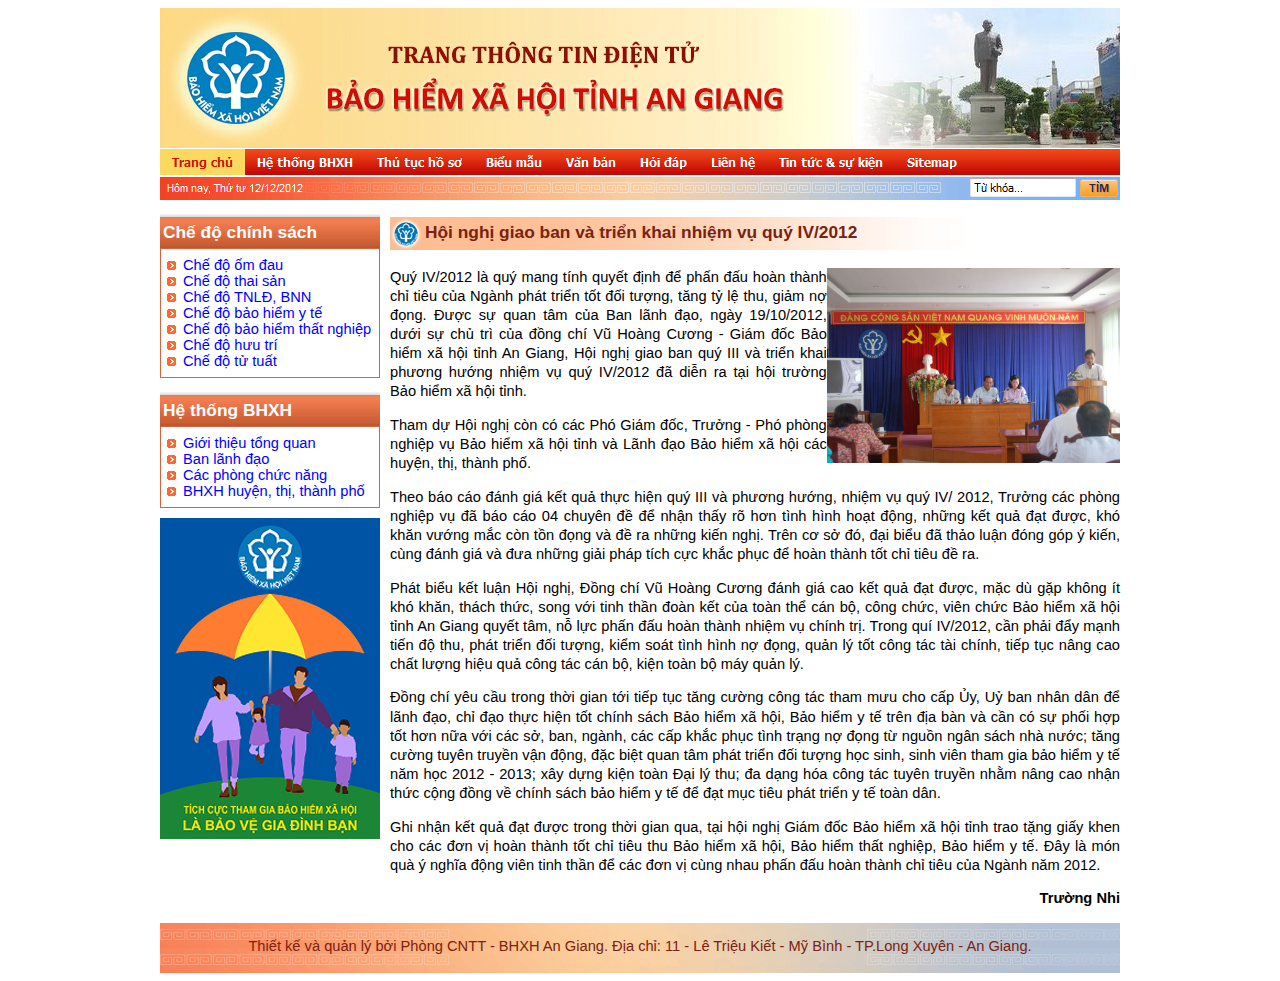
<file: bhxh/index.html>
<!DOCTYPE html>		
<html>		

<head>
	<meta charset="utf-8" />
	<title>Bảo hiểm xã hội An Giang</title>
	<link rel="stylesheet" href="css/style.css"/>
</head>

<body>
	<div id="NoiDung">
		<!-- Đầu trang -->
		<div id="DauTrang">
			
		</div>
		
		<!-- Giữa trang -->
		<div id="GiuaTrang">
			<div id="BenTrai">
				<h3>Chế độ chính sách</h3>
				<ul>
					<li><a href="#a">Chế độ ốm đau</a></li>
					<li><a href="#b">Chế độ thai sản</a></li>
					<li><a href="#c">Chế độ TNLĐ, BNN</a></li>
					<li><a href="#d">Chế độ bảo hiểm y tế</a></li>
					<li><a href="#e">Chế độ bảo hiểm thất nghiệp</a></li>
					<li><a href="#f">Chế độ hưu trí</a></li>
					<li><a href="#g">Chế độ tử tuất</a></li>
				</ul>
				
				<h3>Hệ thống BHXH</h3>
				<ul>
					<li><a href="#h">Giới thiệu tổng quan</a></li>
					<li><a href="#i">Ban lãnh đạo</a></li>
					<li><a href="#j">Các phòng chức năng</a></li>
					<li><a href="#k">BHXH huyện, thị, thành phố</a></li>
				</ul>
				<img src="images/baohiemyte.png"/>
			</div>
			<div id="BenPhai">
				<h3>Hội nghị giao ban và triển khai nhiệm vụ quý IV/2012</h3>
				<p><img src="data/giaobanquyIV2012.jpg" height="195" align="right">Quý IV/2012 là quý mang tính quyết định để phấn đấu hoàn thành chỉ tiêu của Ngành phát triển tốt đối tượng, tăng tỷ lệ thu, giảm nợ đọng. Được sự quan tâm của Ban lãnh đạo, ngày 19/10/2012, dưới sự chủ trì của đồng chí Vũ Hoàng Cương - Giám đốc Bảo hiểm xã hội tỉnh An Giang, Hội nghị giao ban quý III và triển khai phương hướng nhiệm vụ quý IV/2012 đã diễn ra tại hội trường Bảo hiểm xã hội tỉnh.</p>
				<p>Tham dự Hội nghị còn có các Phó Giám đốc, Trưởng - Phó phòng nghiệp vụ Bảo hiểm xã hội tỉnh và Lãnh đạo Bảo hiểm xã hội các huyện, thị, thành phố.</p>
				<p>Theo báo cáo đánh giá kết quả thực hiện quý III và phương hướng, nhiệm vụ quý IV/ 2012, Trưởng các phòng nghiệp vụ đã báo cáo 04 chuyên đề để nhận thấy rõ hơn tình hình hoạt động, những kết quả đạt được, khó khăn vướng mắc còn tồn đọng và đề ra những kiến nghị. Trên cơ sở đó, đại biểu đã thảo luận đóng góp ý kiến, cùng đánh giá và đưa những giải pháp tích cực khắc phục để hoàn thành tốt chỉ tiêu đề ra.</p>
				<p>Phát biểu kết luận Hội nghị, Đồng chí Vũ Hoàng Cương đánh giá cao kết quả đạt được, mặc dù gặp không ít khó khăn, thách thức, song với tinh thần đoàn kết của toàn thể cán bộ, công chức, viên chức Bảo hiểm xã hội tỉnh An Giang quyết tâm, nỗ lực phấn đấu hoàn thành nhiệm vụ chính trị. Trong quí IV/2012, cần phải đẩy mạnh tiến độ thu, phát triển đối tượng, kiểm soát tình hình nợ đọng, quản lý tốt công tác tài chính, tiếp tục nâng cao chất lượng hiệu quả công tác cán bộ, kiện toàn bộ máy quản lý.</p>
				<p>Đồng chí yêu cầu trong thời gian tới tiếp tục tăng cường công tác tham mưu cho cấp Ủy, Uỷ ban nhân dân để lãnh đạo, chỉ đạo thực hiện tốt chính sách Bảo hiểm xã hội, Bảo hiểm y tế trên địa bàn và cần có sự phối hợp tốt hơn nữa với các sở, ban, ngành, các cấp khắc phục tình trạng nợ đọng từ nguồn ngân sách nhà nước; tăng cường tuyên truyền vận động, đặc biệt quan tâm phát triển đối tượng học sinh, sinh viên tham gia bảo hiểm y tế năm học 2012 - 2013; xây dựng kiện toàn Đại lý thu; đa dạng hóa công tác tuyên truyền nhằm nâng cao nhận thức cộng đồng về chính sách bảo hiểm y tế để đạt mục tiêu phát triển y tế toàn dân.</p>
				<p>Ghi nhận kết quả đạt được trong thời gian qua, tại hội nghị Giám đốc Bảo hiểm xã hội tỉnh trao tặng giấy khen cho các đơn vị hoàn thành tốt chỉ tiêu thu Bảo hiểm xã hội, Bảo hiểm thất nghiệp, Bảo hiểm y tế. Đây là món quà ý nghĩa động viên tinh thần để các đơn vị cùng nhau phấn đấu hoàn thành chỉ tiêu của Ngành năm 2012.</p>
				<p class="TacGia">Trường Nhi</p>
			</div>
		</div>
		
		<!-- Cuối trang -->
		<div id="CuoiTrang">
			Thiết kế và quản lý bởi Phòng CNTT - BHXH An Giang. Địa chỉ: 11 - Lê Triệu Kiết - Mỹ Bình - TP.Long Xuyên - An Giang.
		</div>
	</div>
</body>

</html>
</file>
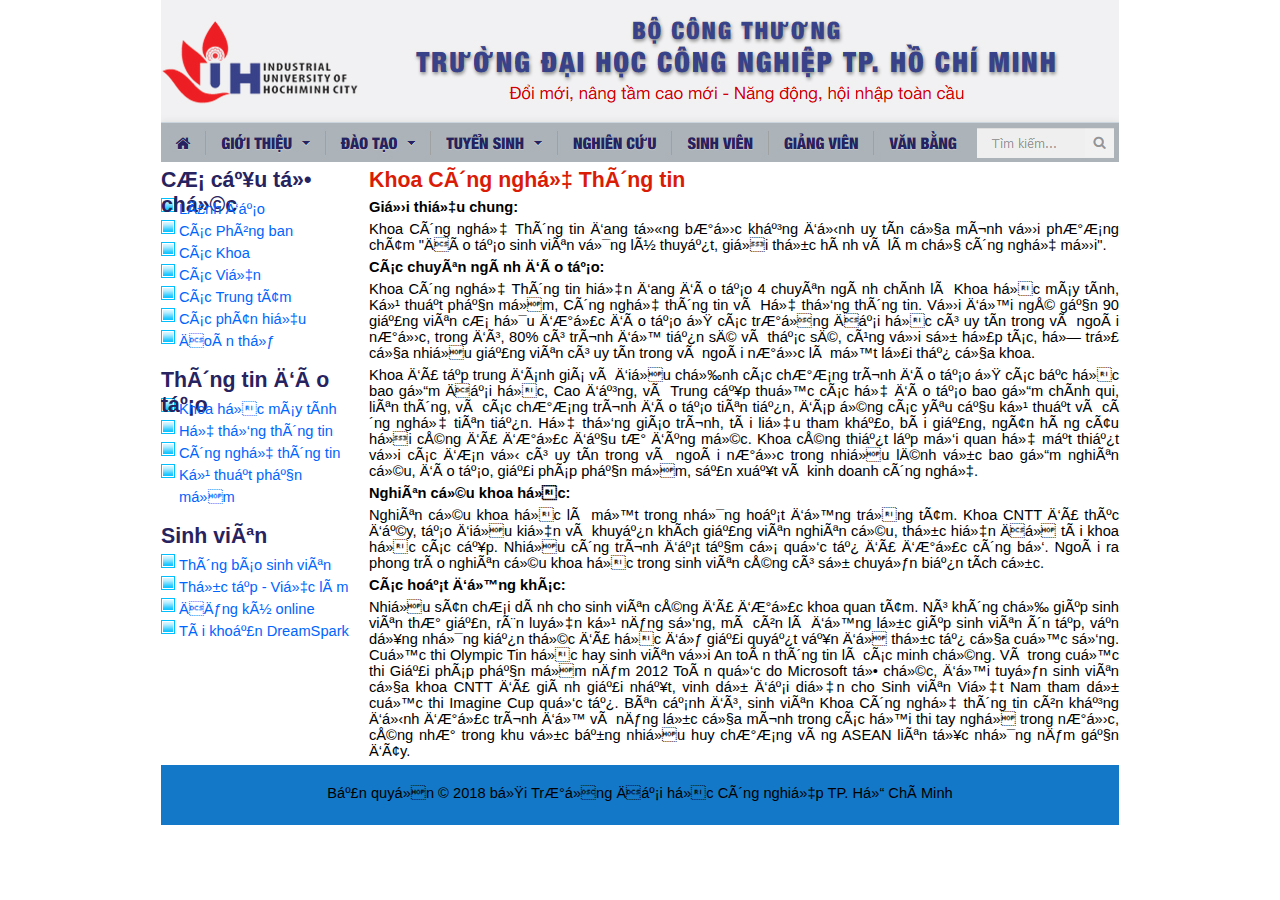
<file: dhcn/index.html>
<!DOCTYPE html>
<html>

<head>
	<title>CSS</title>
	<link rel="stylesheet" href="css/styles.css" />
	<meta charset="utt-8" />
</head>

<body>
	<div id="NoiDung">
		<!-- Đầu trang -->
		<div id="DauTrang">
			
		</div>
		
		<!-- Giữa trang -->
		<div id="GiuaTrang">
			<div id="BenTrai">
				<h2>Cơ cấu tổ chức</h2>
				<ul>
					<li><a href="#a11">Lãnh đạo</a></li>
					<li><a href="#a12">Các Phòng ban</a></li>
					<li><a href="#a13">Các Khoa</a></li>
					<li><a href="#a14">Các Viện</a></li>
					<li><a href="#a15">Các Trung tâm</a></li>
					<li><a href="#a16">Các phân hiệu</a></li>
					<li><a href="#a17">Đoàn thể</a></li>
				</ul>
				
				<h2>Thông tin đào tạo</h2>
				<ul>
					<li><a href="#a21">Khoa học máy tính</a></li>
					<li><a href="#a22">Hệ thống thông tin</a></li>
					<li><a href="#a23">Công nghệ thông tin</a></li>
					<li><a href="#a24">Kỹ thuật phần mềm</a></li>
				</ul>
				
				<h2>Sinh viên</h2>
				<ul>
					<li><a href="#a31">Thông báo sinh viên </a></li>
					<li><a href="#a32">Thực tập - Việc làm </a></li>
					<li><a href="#a33">Đăng ký online</a></li>
					<li><a href="#a34">Tài khoản DreamSpark</a></li>
				</ul>
			</div>
			
			<div id="BenPhai">
				<h2>Khoa Công nghệ Thông tin</h2>
				<p><b>Giới thiệu chung:</b></p>
				<p>Khoa Công nghệ Thông tin đang từng bước khẳng định uy tín của mình với phương châm "Đào tạo sinh viên vững lý thuyết, giỏi thực hành và làm chủ công nghệ mới".</p>
				<p><b>Các chuyên ngành đào tạo:</b></p>
				<p>Khoa Công nghệ Thông tin hiện đang đào tạo 4 chuyên ngành chính là Khoa học máy tính, Kỹ thuật phần mềm, Công nghệ thông tin và Hệ thống thông tin. Với đội ngũ gần 90 giảng viên cơ hữu được đào tạo ở các trường Đại học có uy tín trong và ngoài nước, trong đó, 80% có trình độ tiến sĩ và thạc sĩ, cùng với sự hợp tác, hỗ trợ của nhiều giảng viên có uy tín trong và ngoài nước là một lợi thế của khoa.</p>
				<p>Khoa đã tập trung đánh giá và điều chỉnh các chương trình đào tạo ở các bậc học bao gồm Đại học, Cao đẳng, và Trung cấp thuộc các hệ đào tạo bao gồm chính qui, liên thông, và các chương trình đào tạo tiên tiến, đáp ứng các yêu cầu kỹ thuật và công nghệ tiên tiến. Hệ thống giáo trình, tài liệu tham khảo, bài giảng, ngân hàng câu hỏi cũng đã được đầu tư đúng mức. Khoa cũng thiết lập mối quan hệ mật thiết với các đơn vị có uy tín trong và ngoài nước trong nhiều lĩnh vực bao gồm nghiên cứu, đào tạo, giải pháp phần mềm, sản xuất và kinh doanh công nghệ.</p>
				<p><b>Nghiên cứu khoa học:</b></p>
				<p>Nghiên cứu khoa học là một trong những hoạt động trọng tâm. Khoa CNTT đã thúc đẩy, tạo điều kiện và khuyến khích giảng viên nghiên cứu, thực hiện Đề tài khoa học các cấp. Nhiều công trình đạt tầm cỡ quốc tế đã được công bố. Ngoài ra phong trào nghiên cứu khoa học trong sinh viên cũng có sự chuyển biến tích cực.</p>
				<p><b>Các hoạt động khác:</b></p>
				<p>Nhiều sân chơi dành cho sinh viên cũng đã được khoa quan tâm. Nó không chỉ giúp sinh viên thư giản, rèn luyện kỹ năng sống, mà còn là động lực giúp sinh viên ôn tập, vận dụng những kiến thức đã học để giải quyết vấn đề thực tế của cuộc sống. Cuộc thi Olympic Tin học hay sinh viên với An toàn thông tin là các minh chứng. Và trong cuộc thi Giải pháp phần mềm năm 2012 Toàn quốc do Microsoft tổ chức, đội tuyển sinh viên của khoa CNTT đã giành giải nhất, vinh dự đại diện cho Sinh viên Việt Nam tham dự cuộc thi Imagine Cup quốc tế. Bên cạnh đó, sinh viên Khoa Công nghệ thông tin còn khẳng định được trình độ và năng lực của mình trong các hội thi tay nghề trong nước, cũng như trong khu vực bằng nhiều huy chương vàng ASEAN liên tục những năm gần đây.</p>
			</div>
		</div>
		
		<!-- Phần cuối -->
		<div id="CuoiTrang">
			<p class="BanQuyen">Bản quyền &copy; 2018 bởi Trường Đại học Công nghiệp TP. Hồ Chí Minh</p>
		</div>
	</div>
</body>

</html>
</file>
<file: bhxh/css/style.css>
body{
	font-family: arial;
	font-size: 11pt;
}

#NoiDung{
	width: 960px;
	margin: 0px auto;
}

#DauTrang{
	width: 960px;
	height: 192px;
	background: url(../images/banner.jpg) no-repeat;
}

#GiuaTrang{
	width: 960px;
}

#BenTrai{
	width: 220px;
	float: left;
}

#BenTrai h3{
	font-size: 13pt;
	padding:8px 0px 0px 3px;
	height: 34px;
	box-sizing: border-box;
	background: url(../images/h3_bg.gif);
	color: #ffffff;
	margin-bottom: 0;
	margin-top: 14px;
}

#BenTrai ul{
	list-style-image: url(../images/ul.gif);
	padding: 8px 0px 8px 22px;
	margin-top: 0;
	margin-bottom: 10px;
	border: 1px solid #d5653b;
}

#BenTrai a:link{
	text-decoration: none;
	color: #0000ff;
}

#BenTrai a:hover{
	text-decoration: underline;
	color: #ff0000;
}

#BenTrai a:visited{
	text-decoration: none;
	color: #808080;
}

#BenPhai{
	width: 730px;
	float: right;
}

#BenPhai h3{
	font-size: 13pt;
	background: url(../images/content_title_bar.png) no-repeat;
	color: #7A2211;
	padding: 5px 0 0 35px;
	height: 33px;
	box-sizing: border-box;
}

#BenPhai p{
	text-align: justify;
	line-height: 130%;
}

.TacGia {
	text-align: right !important;
	font-weight: bold;
}

#CuoiTrang{
	width: 960px;
	height: 50px;
	background:url(../images/footer.jpg);
	color: #7A2211;
	text-align:center;
	clear: both;
	padding-top:15px;
	box-sizing: border-box;
}
</file>
<file: dhcn/css/styles.css>
* {
	padding: 0;
	margin: 0;
	font-family: arial;
	font-size: 11pt;
}

#NoiDung {
	width: 958px;
	padding: 0;
	margin: 0 auto;
}

#DauTrang {
	width: 958px;
	height: 162px;
	background: url(../images/banner.jpg);
}

#GiuaTrang {
	width: 958px;
}

#BenTrai {
	width: 200px;
	float: left;
}

#BenTrai h2{
	height: 30px;
	margin: 0;
	padding: 6px 0 0 0;
	font-size: 16pt;
	color: #272360;
}

#BenTrai ul{
	margin: 0;
	padding: 0px 0px 10px 0px;
	list-style: none;
}

#BenTrai ul li{
	margin: 0;
	padding-left: 18px;
	background: url(../images/li.gif) no-repeat;
	line-height: 150%;
}

#BenTrai a:link{
	text-decoration: none;
	color: #0065ff;
}

#BenTrai a:hover{
	text-decoration: none;
	color: #fdad00;
}

#BenPhai {
	width: 750px;
	float: right;
}

#BenPhai h2 {
	margin: 0;
	padding: 6px 0 6px 0;
	font-size: 16pt;
	color: #da1c06;
}

#BenPhai p {
	padding-bottom: 6px;
	text-align: justify;
}

#CuoiTrang {
	height: 40px;
	background: #1378c8;
	text-align: center;
	padding-top: 20px;
	clear: both;
}
</file>
